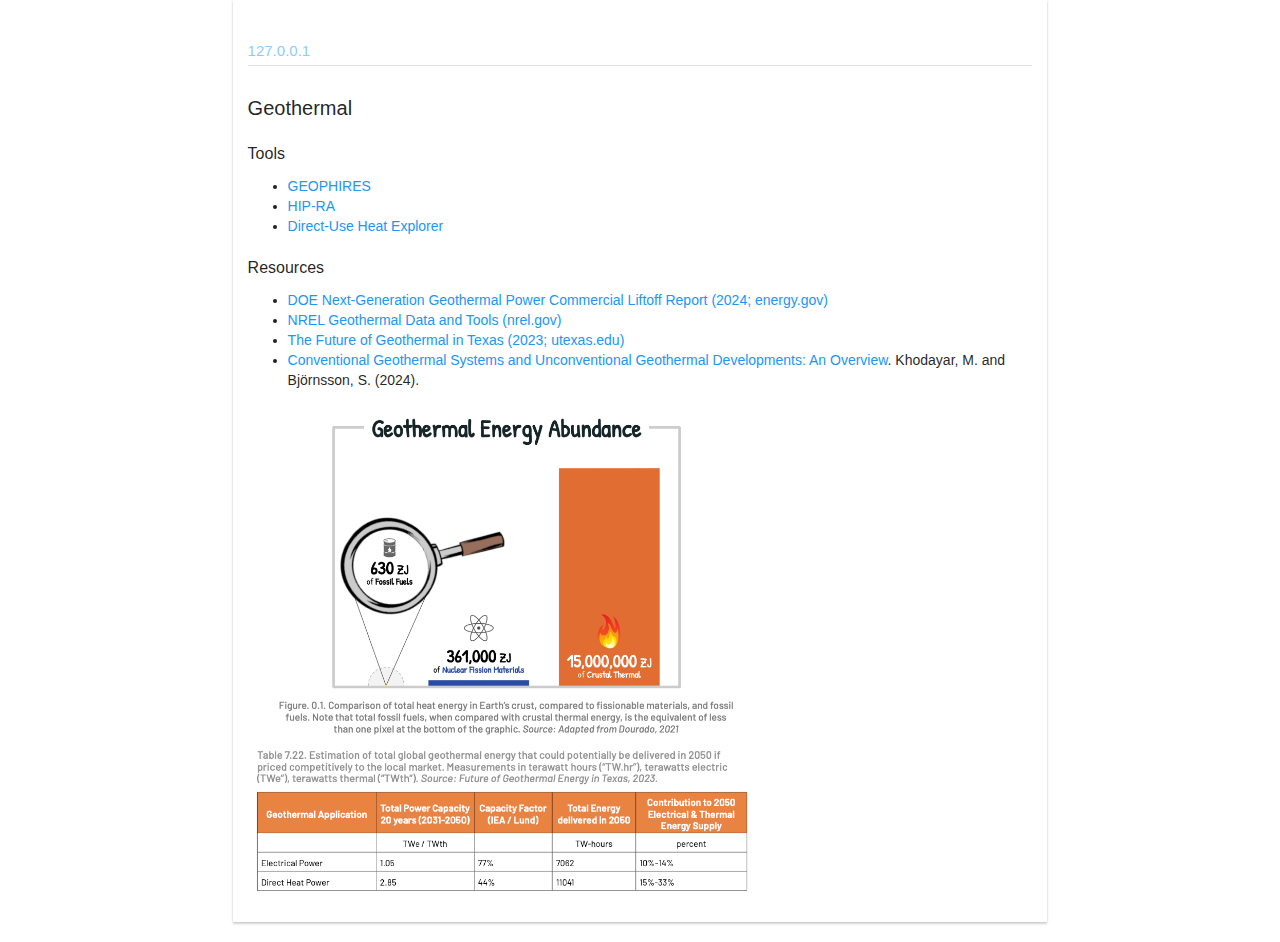
<file: index.html>
<!DOCTYPE html>
<html lang="en">
<head>
    <meta http-equiv="X-UA-Compatible" content="IE=edge">
    <meta name="viewport" content="width=device-width, initial-scale=1">

    <link rel="icon" type="image/x-icon" href="favicon.ico">
    <title>Geothermal | jonathanpezzino.com</title>

    <analytics-tag></analytics-tag>

    <script src="./lib/jquery-3.7.0.min.js"></script>

    <link href="./lib/mui.min.css" rel="stylesheet" type="text/css"/>
    <script src="./lib/mui.min.js"></script>

    <script type='text/javascript'>
        $(document).ready(function () {
            /* break us out of any containing iframes */
            if (top !== self) {
                top.location.replace(self.location.href);
            }

            $('#domain-breadcrumb').html(`<a href="${location.origin}">${location.hostname}</a>`)
        })
    </script>

    <style>
        #domain-breadcrumb {
            font-size: 15px;
            opacity: 0.5;
        }

        .resource-images {
            max-width: 66%;
        }

        .resource-images img {
            max-width: 100%;
        }
    </style>


</head>
<body>

<div class="mui-container-fluid" style="max-width: 66%;">
    <div class="mui-panel">

        <h1 class="mui--text-title">
            <span id="domain-breadcrumb" role="navigation"></span>
            <div class="mui-divider"></div>
            <br/>

            Geothermal
        </h1>

        <div class="mui--text-body1">
            <div>
                <h2 class="mui--text-subhead">Tools</h2>
                <ul>
                    <li><a href='https://gtp.scientificwebservices.com/geophires'>GEOPHIRES</a></li>
                    <li><a href='https://gtp.scientificwebservices.com/hip-ra'>HIP-RA</a></li>
                    <li><a href='./explorer'>Direct-Use Heat Explorer</a></li>
                </ul>
            </div>
            <div>
                <h2 class="mui--text-subhead">Resources</h2>
                <ul>
                    <li>
                        <a href="https://liftoff.energy.gov/next-generation-geothermal-power/" target="_blank">
                            DOE Next-Generation Geothermal Power Commercial Liftoff Report (2024; energy.gov)
                        </a>
                    </li>
                    <li>
                        <a href="https://www.nrel.gov/geothermal/techno-economic-analysis.html" target="_blank">NREL
                            Geothermal Data and Tools (nrel.gov)</a>
                    </li>
                    <li><a href="https://energy.utexas.edu/research/geothermal-texas" target="_blank">The Future of
                        Geothermal in Texas (2023; utexas.edu)</a></li>

                    <li>
                    <a href="https://www.scirp.org/pdf/ojg_2024021914022700.pdf"  target="_blank">
                        Conventional Geothermal Systems and
                        Unconventional Geothermal Developments: An
                        Overview</a>. Khodayar, M. and Bj&#246;rnsson, S. (2024).
                    </li>
                </ul>


                <div class="resource-images">
                    <img src="geothermal-energy-abundance.png"/>
                    <img src="global-geothermal-energy-2050.png"/>
                </div>

            </div>
        </div>
    </div>
</div>

</body>
</html>
</file>
<file: lib/mui.min.css>
/*! normalize.css v8.0.0 | MIT License | github.com/necolas/normalize.css */html{line-height:1.15;-webkit-text-size-adjust:100%}body{margin:0}h1{font-size:2em;margin:.67em 0}hr{-webkit-box-sizing:content-box;box-sizing:content-box;height:0;overflow:visible}pre{font-family:monospace,monospace;font-size:1em}a{background-color:transparent}abbr[title]{border-bottom:none;text-decoration:underline;-webkit-text-decoration:underline dotted;text-decoration:underline dotted}b,strong{font-weight:bolder}code,kbd,samp{font-family:monospace,monospace;font-size:1em}small{font-size:80%}sub,sup{font-size:75%;line-height:0;position:relative;vertical-align:baseline}sub{bottom:-.25em}sup{top:-.5em}img{border-style:none}button,input,optgroup,select,textarea{font-family:inherit;font-size:100%;line-height:1.15;margin:0}button,input{overflow:visible}button,select{text-transform:none}[type=button],[type=reset],[type=submit],button{-webkit-appearance:button}[type=button]::-moz-focus-inner,[type=reset]::-moz-focus-inner,[type=submit]::-moz-focus-inner,button::-moz-focus-inner{border-style:none;padding:0}[type=button]:-moz-focusring,[type=reset]:-moz-focusring,[type=submit]:-moz-focusring,button:-moz-focusring{outline:1px dotted ButtonText}fieldset{padding:.35em .75em .625em}legend{-webkit-box-sizing:border-box;box-sizing:border-box;color:inherit;display:table;max-width:100%;padding:0;white-space:normal}progress{vertical-align:baseline}textarea{overflow:auto}[type=checkbox],[type=radio]{-webkit-box-sizing:border-box;box-sizing:border-box;padding:0}[type=number]::-webkit-inner-spin-button,[type=number]::-webkit-outer-spin-button{height:auto}[type=search]{-webkit-appearance:textfield;outline-offset:-2px}[type=search]::-webkit-search-decoration{-webkit-appearance:none}::-webkit-file-upload-button{-webkit-appearance:button;font:inherit}details{display:block}summary{display:list-item}template{display:none}[hidden]{display:none}html{-webkit-tap-highlight-color:transparent}body{font-family:Arial,Verdana,Tahoma;font-size:14px;font-weight:400;line-height:1.429;color:rgba(0,0,0,.87);background-color:#FFF}a{color:#2196F3;text-decoration:none}a:focus,a:hover{text-decoration:underline}a:focus{outline:thin dotted;outline:5px auto -webkit-focus-ring-color;outline-offset:-2px}p{margin:0 0 10px}ol,ul{margin-top:0;margin-bottom:10px}hr{margin-top:20px;margin-bottom:20px;border:0;height:1px;background-color:rgba(0,0,0,.12)}strong{font-weight:700}abbr[title]{cursor:help;-webkit-text-decoration-color:#2196F3;text-decoration-color:#2196F3}h1,h2,h3{margin-top:20px;margin-bottom:10px}h4,h5,h6{margin-top:10px;margin-bottom:10px}.mui--appbar-height{height:56px}.mui--appbar-min-height,.mui-appbar{min-height:56px}.mui--appbar-line-height{line-height:56px}.mui--appbar-top{top:56px}@media (orientation:landscape) and (max-height:480px){.mui--appbar-height{height:48px}.mui--appbar-min-height,.mui-appbar{min-height:48px}.mui--appbar-line-height{line-height:48px}.mui--appbar-top{top:48px}}@media (min-width:480px){.mui--appbar-height{height:64px}.mui--appbar-min-height,.mui-appbar{min-height:64px}.mui--appbar-line-height{line-height:64px}.mui--appbar-top{top:64px}}.mui-appbar{background-color:#2196F3;color:#FFF}.mui-btn{font-weight:500;font-size:14px;line-height:18px;text-transform:uppercase;color:rgba(0,0,0,.87);background-color:#FFF;-webkit-transition:all .2s ease-in-out;transition:all .2s ease-in-out;display:inline-block;height:36px;padding:0 26px;margin:6px 0;border:none;border-radius:2px;cursor:pointer;-ms-touch-action:manipulation;touch-action:manipulation;background-image:none;text-align:center;line-height:36px;vertical-align:middle;white-space:nowrap;-webkit-user-select:none;-moz-user-select:none;-ms-user-select:none;user-select:none;font-size:14px;font-family:inherit;letter-spacing:.03em;position:relative;overflow:hidden}.mui-btn:active,.mui-btn:focus,.mui-btn:hover{color:rgba(0,0,0,.87);background-color:#fff}.mui-btn[disabled]:active,.mui-btn[disabled]:focus,.mui-btn[disabled]:hover{color:rgba(0,0,0,.87);background-color:#FFF}.mui-btn.mui-btn--flat{color:rgba(0,0,0,.87);background-color:transparent}.mui-btn.mui-btn--flat:active,.mui-btn.mui-btn--flat:focus,.mui-btn.mui-btn--flat:hover{color:rgba(0,0,0,.87);background-color:#f2f2f2}.mui-btn.mui-btn--flat[disabled]:active,.mui-btn.mui-btn--flat[disabled]:focus,.mui-btn.mui-btn--flat[disabled]:hover{color:rgba(0,0,0,.87);background-color:transparent}.mui-btn:active,.mui-btn:focus,.mui-btn:hover{outline:0;text-decoration:none;color:rgba(0,0,0,.87)}.mui-btn:focus,.mui-btn:hover{-webkit-box-shadow:0 0 2px rgba(0,0,0,.12),0 2px 2px rgba(0,0,0,.2);box-shadow:0 0 2px rgba(0,0,0,.12),0 2px 2px rgba(0,0,0,.2)}@media all and (-ms-high-contrast:none),(-ms-high-contrast:active){.mui-btn:focus,.mui-btn:hover{-webkit-box-shadow:0 -1px 2px rgba(0,0,0,.12),-1px 0 2px rgba(0,0,0,.12),0 0 2px rgba(0,0,0,.12),0 2px 2px rgba(0,0,0,.2);box-shadow:0 -1px 2px rgba(0,0,0,.12),-1px 0 2px rgba(0,0,0,.12),0 0 2px rgba(0,0,0,.12),0 2px 2px rgba(0,0,0,.2)}}@supports (-ms-ime-align:auto){.mui-btn:focus,.mui-btn:hover{-webkit-box-shadow:0 -1px 2px rgba(0,0,0,.12),-1px 0 2px rgba(0,0,0,.12),0 0 2px rgba(0,0,0,.12),0 2px 2px rgba(0,0,0,.2);box-shadow:0 -1px 2px rgba(0,0,0,.12),-1px 0 2px rgba(0,0,0,.12),0 0 2px rgba(0,0,0,.12),0 2px 2px rgba(0,0,0,.2)}}.mui-btn:active:hover{-webkit-box-shadow:0 0 4px rgba(0,0,0,.12),1px 3px 4px rgba(0,0,0,.2);box-shadow:0 0 4px rgba(0,0,0,.12),1px 3px 4px rgba(0,0,0,.2)}@media all and (-ms-high-contrast:none),(-ms-high-contrast:active){.mui-btn:active:hover{-webkit-box-shadow:0 -1px 2px rgba(0,0,0,.12),-1px 0 2px rgba(0,0,0,.12),0 0 4px rgba(0,0,0,.12),1px 3px 4px rgba(0,0,0,.2);box-shadow:0 -1px 2px rgba(0,0,0,.12),-1px 0 2px rgba(0,0,0,.12),0 0 4px rgba(0,0,0,.12),1px 3px 4px rgba(0,0,0,.2)}}@supports (-ms-ime-align:auto){.mui-btn:active:hover{-webkit-box-shadow:0 -1px 2px rgba(0,0,0,.12),-1px 0 2px rgba(0,0,0,.12),0 0 4px rgba(0,0,0,.12),1px 3px 4px rgba(0,0,0,.2);box-shadow:0 -1px 2px rgba(0,0,0,.12),-1px 0 2px rgba(0,0,0,.12),0 0 4px rgba(0,0,0,.12),1px 3px 4px rgba(0,0,0,.2)}}.mui-btn.mui--is-disabled,.mui-btn:disabled{cursor:not-allowed;pointer-events:none;opacity:.6;-webkit-box-shadow:none;box-shadow:none}.mui-btn+.mui-btn{margin-left:8px}.mui-btn--flat{background-color:transparent}.mui-btn--flat:active,.mui-btn--flat:active:hover,.mui-btn--flat:focus,.mui-btn--flat:hover{-webkit-box-shadow:none;box-shadow:none;background-color:#f2f2f2}.mui-btn--fab,.mui-btn--raised{-webkit-box-shadow:0 0 2px rgba(0,0,0,.12),0 2px 2px rgba(0,0,0,.2);box-shadow:0 0 2px rgba(0,0,0,.12),0 2px 2px rgba(0,0,0,.2)}@media all and (-ms-high-contrast:none),(-ms-high-contrast:active){.mui-btn--fab,.mui-btn--raised{-webkit-box-shadow:0 -1px 2px rgba(0,0,0,.12),-1px 0 2px rgba(0,0,0,.12),0 0 2px rgba(0,0,0,.12),0 2px 2px rgba(0,0,0,.2);box-shadow:0 -1px 2px rgba(0,0,0,.12),-1px 0 2px rgba(0,0,0,.12),0 0 2px rgba(0,0,0,.12),0 2px 2px rgba(0,0,0,.2)}}@supports (-ms-ime-align:auto){.mui-btn--fab,.mui-btn--raised{-webkit-box-shadow:0 -1px 2px rgba(0,0,0,.12),-1px 0 2px rgba(0,0,0,.12),0 0 2px rgba(0,0,0,.12),0 2px 2px rgba(0,0,0,.2);box-shadow:0 -1px 2px rgba(0,0,0,.12),-1px 0 2px rgba(0,0,0,.12),0 0 2px rgba(0,0,0,.12),0 2px 2px rgba(0,0,0,.2)}}.mui-btn--fab:active,.mui-btn--raised:active{-webkit-box-shadow:0 0 4px rgba(0,0,0,.12),1px 3px 4px rgba(0,0,0,.2);box-shadow:0 0 4px rgba(0,0,0,.12),1px 3px 4px rgba(0,0,0,.2)}@media all and (-ms-high-contrast:none),(-ms-high-contrast:active){.mui-btn--fab:active,.mui-btn--raised:active{-webkit-box-shadow:0 -1px 2px rgba(0,0,0,.12),-1px 0 2px rgba(0,0,0,.12),0 0 4px rgba(0,0,0,.12),1px 3px 4px rgba(0,0,0,.2);box-shadow:0 -1px 2px rgba(0,0,0,.12),-1px 0 2px rgba(0,0,0,.12),0 0 4px rgba(0,0,0,.12),1px 3px 4px rgba(0,0,0,.2)}}@supports (-ms-ime-align:auto){.mui-btn--fab:active,.mui-btn--raised:active{-webkit-box-shadow:0 -1px 2px rgba(0,0,0,.12),-1px 0 2px rgba(0,0,0,.12),0 0 4px rgba(0,0,0,.12),1px 3px 4px rgba(0,0,0,.2);box-shadow:0 -1px 2px rgba(0,0,0,.12),-1px 0 2px rgba(0,0,0,.12),0 0 4px rgba(0,0,0,.12),1px 3px 4px rgba(0,0,0,.2)}}.mui-btn--fab{position:relative;padding:0;width:55px;height:55px;line-height:55px;border-radius:50%;z-index:1}.mui-btn--primary{color:#FFF;background-color:#2196F3}.mui-btn--primary:active,.mui-btn--primary:focus,.mui-btn--primary:hover{color:#FFF;background-color:#39a1f4}.mui-btn--primary[disabled]:active,.mui-btn--primary[disabled]:focus,.mui-btn--primary[disabled]:hover{color:#FFF;background-color:#2196F3}.mui-btn--primary.mui-btn--flat{color:#2196F3;background-color:transparent}.mui-btn--primary.mui-btn--flat:active,.mui-btn--primary.mui-btn--flat:focus,.mui-btn--primary.mui-btn--flat:hover{color:#2196F3;background-color:#f2f2f2}.mui-btn--primary.mui-btn--flat[disabled]:active,.mui-btn--primary.mui-btn--flat[disabled]:focus,.mui-btn--primary.mui-btn--flat[disabled]:hover{color:#2196F3;background-color:transparent}.mui-btn--dark{color:#FFF;background-color:#424242}.mui-btn--dark:active,.mui-btn--dark:focus,.mui-btn--dark:hover{color:#FFF;background-color:#4f4f4f}.mui-btn--dark[disabled]:active,.mui-btn--dark[disabled]:focus,.mui-btn--dark[disabled]:hover{color:#FFF;background-color:#424242}.mui-btn--dark.mui-btn--flat{color:#424242;background-color:transparent}.mui-btn--dark.mui-btn--flat:active,.mui-btn--dark.mui-btn--flat:focus,.mui-btn--dark.mui-btn--flat:hover{color:#424242;background-color:#f2f2f2}.mui-btn--dark.mui-btn--flat[disabled]:active,.mui-btn--dark.mui-btn--flat[disabled]:focus,.mui-btn--dark.mui-btn--flat[disabled]:hover{color:#424242;background-color:transparent}.mui-btn--danger{color:#FFF;background-color:#F44336}.mui-btn--danger:active,.mui-btn--danger:focus,.mui-btn--danger:hover{color:#FFF;background-color:#f55a4e}.mui-btn--danger[disabled]:active,.mui-btn--danger[disabled]:focus,.mui-btn--danger[disabled]:hover{color:#FFF;background-color:#F44336}.mui-btn--danger.mui-btn--flat{color:#F44336;background-color:transparent}.mui-btn--danger.mui-btn--flat:active,.mui-btn--danger.mui-btn--flat:focus,.mui-btn--danger.mui-btn--flat:hover{color:#F44336;background-color:#f2f2f2}.mui-btn--danger.mui-btn--flat[disabled]:active,.mui-btn--danger.mui-btn--flat[disabled]:focus,.mui-btn--danger.mui-btn--flat[disabled]:hover{color:#F44336;background-color:transparent}.mui-btn--accent{color:#FFF;background-color:#FF4081}.mui-btn--accent:active,.mui-btn--accent:focus,.mui-btn--accent:hover{color:#FFF;background-color:#ff5a92}.mui-btn--accent[disabled]:active,.mui-btn--accent[disabled]:focus,.mui-btn--accent[disabled]:hover{color:#FFF;background-color:#FF4081}.mui-btn--accent.mui-btn--flat{color:#FF4081;background-color:transparent}.mui-btn--accent.mui-btn--flat:active,.mui-btn--accent.mui-btn--flat:focus,.mui-btn--accent.mui-btn--flat:hover{color:#FF4081;background-color:#f2f2f2}.mui-btn--accent.mui-btn--flat[disabled]:active,.mui-btn--accent.mui-btn--flat[disabled]:focus,.mui-btn--accent.mui-btn--flat[disabled]:hover{color:#FF4081;background-color:transparent}.mui-btn--small{height:30.6px;line-height:30.6px;padding:0 16px;font-size:13px}.mui-btn--large{height:54px;line-height:54px;padding:0 26px;font-size:14px}.mui-btn--fab.mui-btn--small{width:44px;height:44px;line-height:44px}.mui-btn--fab.mui-btn--large{width:75px;height:75px;line-height:75px}.mui-checkbox,.mui-radio{position:relative;display:block;margin-top:10px;margin-bottom:10px}.mui-checkbox>label,.mui-radio>label{min-height:20px;padding-left:20px;margin-bottom:0;font-weight:400;cursor:pointer}.mui-checkbox input:disabled,.mui-radio input:disabled{cursor:not-allowed}.mui-checkbox input:focus,.mui-radio input:focus{outline:thin dotted;outline:5px auto -webkit-focus-ring-color;outline-offset:-2px}.mui-checkbox--inline>label>input[type=checkbox],.mui-checkbox>label>input[type=checkbox],.mui-radio--inline>label>input[type=radio],.mui-radio>label>input[type=radio]{position:absolute;margin-left:-20px;margin-top:4px}.mui-checkbox+.mui-checkbox,.mui-radio+.mui-radio{margin-top:-5px}.mui-checkbox--inline,.mui-radio--inline{display:inline-block;padding-left:20px;margin-bottom:0;vertical-align:middle;font-weight:400;cursor:pointer}.mui-checkbox--inline>input[type=checkbox],.mui-checkbox--inline>input[type=radio],.mui-checkbox--inline>label>input[type=checkbox],.mui-checkbox--inline>label>input[type=radio],.mui-radio--inline>input[type=checkbox],.mui-radio--inline>input[type=radio],.mui-radio--inline>label>input[type=checkbox],.mui-radio--inline>label>input[type=radio]{margin:4px 0 0;line-height:normal}.mui-checkbox--inline+.mui-checkbox--inline,.mui-radio--inline+.mui-radio--inline{margin-top:0;margin-left:10px}.mui-container{-webkit-box-sizing:border-box;box-sizing:border-box;margin-right:auto;margin-left:auto;padding-left:15px;padding-right:15px}.mui-container:after,.mui-container:before{content:" ";display:table}.mui-container:after{clear:both}@media (min-width:544px){.mui-container{max-width:570px}}@media (min-width:768px){.mui-container{max-width:740px}}@media (min-width:992px){.mui-container{max-width:960px}}@media (min-width:1200px){.mui-container{max-width:1170px}}.mui-container-fluid{-webkit-box-sizing:border-box;box-sizing:border-box;margin-right:auto;margin-left:auto;padding-left:15px;padding-right:15px}.mui-container-fluid:after,.mui-container-fluid:before{content:" ";display:table}.mui-container-fluid:after{clear:both}.mui-divider{display:block;height:1px;background-color:rgba(0,0,0,.12)}.mui--divider-top{border-top:1px solid rgba(0,0,0,.12)}.mui--divider-bottom{border-bottom:1px solid rgba(0,0,0,.12)}.mui--divider-left{border-left:1px solid rgba(0,0,0,.12)}.mui--divider-right{border-right:1px solid rgba(0,0,0,.12)}.mui-dropdown{display:inline-block;position:relative}[data-mui-toggle=dropdown]{outline:0}.mui-dropdown__menu{position:absolute;display:none;min-width:160px;padding:5px 0;margin:2px 0 0;list-style:none;font-size:14px;text-align:left;background-color:#FFF;border-radius:2px;z-index:1;background-clip:padding-box}@media all and (-ms-high-contrast:none),(-ms-high-contrast:active){.mui-dropdown__menu{border-top:1px solid rgba(0,0,0,.12);border-left:1px solid rgba(0,0,0,.12)}}@supports (-ms-ime-align:auto){.mui-dropdown__menu{border-top:1px solid rgba(0,0,0,.12);border-left:1px solid rgba(0,0,0,.12)}}.mui-dropdown__menu.mui--is-open{display:block}.mui-dropdown__menu>li>a{display:block;padding:3px 20px;clear:both;font-weight:400;line-height:1.429;color:rgba(0,0,0,.87);text-decoration:none;white-space:nowrap}.mui-dropdown__menu>li>a:focus,.mui-dropdown__menu>li>a:hover{text-decoration:none;color:rgba(0,0,0,.87);background-color:#EEE}.mui-dropdown__menu>.mui--is-disabled>a,.mui-dropdown__menu>.mui--is-disabled>a:focus,.mui-dropdown__menu>.mui--is-disabled>a:hover{color:#EEE}.mui-dropdown__menu>.mui--is-disabled>a:focus,.mui-dropdown__menu>.mui--is-disabled>a:hover{text-decoration:none;background-color:transparent;background-image:none;cursor:not-allowed}.mui-dropdown__menu--right{left:auto;right:0}.mui-dropdown--up>.mui-dropdown__menu{margin:0 0 2px}.mui-dropdown--right>.mui-dropdown__menu{margin:0 0 0 2px}.mui-dropdown--left>.mui-dropdown__menu{margin:0 2px 0 0}.mui-form legend{display:block;width:100%;padding:0;margin-bottom:10px;font-size:21px;color:rgba(0,0,0,.87);line-height:inherit;border:0}.mui-form fieldset{border:0;padding:0;margin:0 0 20px 0}@media (min-width:544px){.mui-form--inline .mui-textfield{display:inline-block;vertical-align:bottom;margin-bottom:0}.mui-form--inline .mui-checkbox,.mui-form--inline .mui-radio{display:inline-block;margin-top:0;margin-bottom:0;vertical-align:middle}.mui-form--inline .mui-checkbox>label,.mui-form--inline .mui-radio>label{padding-left:0}.mui-form--inline .mui-checkbox>label>input[type=checkbox],.mui-form--inline .mui-radio>label>input[type=radio]{position:relative;margin-left:0}.mui-form--inline .mui-select{display:inline-block;vertical-align:bottom;margin-bottom:0}.mui-form--inline .mui-btn{margin-bottom:0;margin-top:0;vertical-align:bottom}}.mui-row{margin-left:-15px;margin-right:-15px}.mui-row:after,.mui-row:before{content:" ";display:table}.mui-row:after{clear:both}.mui-col-lg-1,.mui-col-lg-10,.mui-col-lg-11,.mui-col-lg-12,.mui-col-lg-2,.mui-col-lg-3,.mui-col-lg-4,.mui-col-lg-5,.mui-col-lg-6,.mui-col-lg-7,.mui-col-lg-8,.mui-col-lg-9,.mui-col-md-1,.mui-col-md-10,.mui-col-md-11,.mui-col-md-12,.mui-col-md-2,.mui-col-md-3,.mui-col-md-4,.mui-col-md-5,.mui-col-md-6,.mui-col-md-7,.mui-col-md-8,.mui-col-md-9,.mui-col-sm-1,.mui-col-sm-10,.mui-col-sm-11,.mui-col-sm-12,.mui-col-sm-2,.mui-col-sm-3,.mui-col-sm-4,.mui-col-sm-5,.mui-col-sm-6,.mui-col-sm-7,.mui-col-sm-8,.mui-col-sm-9,.mui-col-xs-1,.mui-col-xs-10,.mui-col-xs-11,.mui-col-xs-12,.mui-col-xs-2,.mui-col-xs-3,.mui-col-xs-4,.mui-col-xs-5,.mui-col-xs-6,.mui-col-xs-7,.mui-col-xs-8,.mui-col-xs-9{-webkit-box-sizing:border-box;box-sizing:border-box;min-height:1px;padding-left:15px;padding-right:15px}.mui-col-xs-1,.mui-col-xs-10,.mui-col-xs-11,.mui-col-xs-12,.mui-col-xs-2,.mui-col-xs-3,.mui-col-xs-4,.mui-col-xs-5,.mui-col-xs-6,.mui-col-xs-7,.mui-col-xs-8,.mui-col-xs-9{float:left}.mui-col-xs-1{width:8.3333333333%}.mui-col-xs-2{width:16.6666666667%}.mui-col-xs-3{width:25%}.mui-col-xs-4{width:33.3333333333%}.mui-col-xs-5{width:41.6666666667%}.mui-col-xs-6{width:50%}.mui-col-xs-7{width:58.3333333333%}.mui-col-xs-8{width:66.6666666667%}.mui-col-xs-9{width:75%}.mui-col-xs-10{width:83.3333333333%}.mui-col-xs-11{width:91.6666666667%}.mui-col-xs-12{width:100%}.mui-col-xs-offset-0{margin-left:0}.mui-col-xs-offset-1{margin-left:8.3333333333%}.mui-col-xs-offset-2{margin-left:16.6666666667%}.mui-col-xs-offset-3{margin-left:25%}.mui-col-xs-offset-4{margin-left:33.3333333333%}.mui-col-xs-offset-5{margin-left:41.6666666667%}.mui-col-xs-offset-6{margin-left:50%}.mui-col-xs-offset-7{margin-left:58.3333333333%}.mui-col-xs-offset-8{margin-left:66.6666666667%}.mui-col-xs-offset-9{margin-left:75%}.mui-col-xs-offset-10{margin-left:83.3333333333%}.mui-col-xs-offset-11{margin-left:91.6666666667%}.mui-col-xs-offset-12{margin-left:100%}@media (min-width:544px){.mui-col-sm-1,.mui-col-sm-10,.mui-col-sm-11,.mui-col-sm-12,.mui-col-sm-2,.mui-col-sm-3,.mui-col-sm-4,.mui-col-sm-5,.mui-col-sm-6,.mui-col-sm-7,.mui-col-sm-8,.mui-col-sm-9{float:left}.mui-col-sm-1{width:8.3333333333%}.mui-col-sm-2{width:16.6666666667%}.mui-col-sm-3{width:25%}.mui-col-sm-4{width:33.3333333333%}.mui-col-sm-5{width:41.6666666667%}.mui-col-sm-6{width:50%}.mui-col-sm-7{width:58.3333333333%}.mui-col-sm-8{width:66.6666666667%}.mui-col-sm-9{width:75%}.mui-col-sm-10{width:83.3333333333%}.mui-col-sm-11{width:91.6666666667%}.mui-col-sm-12{width:100%}.mui-col-sm-offset-0{margin-left:0}.mui-col-sm-offset-1{margin-left:8.3333333333%}.mui-col-sm-offset-2{margin-left:16.6666666667%}.mui-col-sm-offset-3{margin-left:25%}.mui-col-sm-offset-4{margin-left:33.3333333333%}.mui-col-sm-offset-5{margin-left:41.6666666667%}.mui-col-sm-offset-6{margin-left:50%}.mui-col-sm-offset-7{margin-left:58.3333333333%}.mui-col-sm-offset-8{margin-left:66.6666666667%}.mui-col-sm-offset-9{margin-left:75%}.mui-col-sm-offset-10{margin-left:83.3333333333%}.mui-col-sm-offset-11{margin-left:91.6666666667%}.mui-col-sm-offset-12{margin-left:100%}}@media (min-width:768px){.mui-col-md-1,.mui-col-md-10,.mui-col-md-11,.mui-col-md-12,.mui-col-md-2,.mui-col-md-3,.mui-col-md-4,.mui-col-md-5,.mui-col-md-6,.mui-col-md-7,.mui-col-md-8,.mui-col-md-9{float:left}.mui-col-md-1{width:8.3333333333%}.mui-col-md-2{width:16.6666666667%}.mui-col-md-3{width:25%}.mui-col-md-4{width:33.3333333333%}.mui-col-md-5{width:41.6666666667%}.mui-col-md-6{width:50%}.mui-col-md-7{width:58.3333333333%}.mui-col-md-8{width:66.6666666667%}.mui-col-md-9{width:75%}.mui-col-md-10{width:83.3333333333%}.mui-col-md-11{width:91.6666666667%}.mui-col-md-12{width:100%}.mui-col-md-offset-0{margin-left:0}.mui-col-md-offset-1{margin-left:8.3333333333%}.mui-col-md-offset-2{margin-left:16.6666666667%}.mui-col-md-offset-3{margin-left:25%}.mui-col-md-offset-4{margin-left:33.3333333333%}.mui-col-md-offset-5{margin-left:41.6666666667%}.mui-col-md-offset-6{margin-left:50%}.mui-col-md-offset-7{margin-left:58.3333333333%}.mui-col-md-offset-8{margin-left:66.6666666667%}.mui-col-md-offset-9{margin-left:75%}.mui-col-md-offset-10{margin-left:83.3333333333%}.mui-col-md-offset-11{margin-left:91.6666666667%}.mui-col-md-offset-12{margin-left:100%}}@media (min-width:992px){.mui-col-lg-1,.mui-col-lg-10,.mui-col-lg-11,.mui-col-lg-12,.mui-col-lg-2,.mui-col-lg-3,.mui-col-lg-4,.mui-col-lg-5,.mui-col-lg-6,.mui-col-lg-7,.mui-col-lg-8,.mui-col-lg-9{float:left}.mui-col-lg-1{width:8.3333333333%}.mui-col-lg-2{width:16.6666666667%}.mui-col-lg-3{width:25%}.mui-col-lg-4{width:33.3333333333%}.mui-col-lg-5{width:41.6666666667%}.mui-col-lg-6{width:50%}.mui-col-lg-7{width:58.3333333333%}.mui-col-lg-8{width:66.6666666667%}.mui-col-lg-9{width:75%}.mui-col-lg-10{width:83.3333333333%}.mui-col-lg-11{width:91.6666666667%}.mui-col-lg-12{width:100%}.mui-col-lg-offset-0{margin-left:0}.mui-col-lg-offset-1{margin-left:8.3333333333%}.mui-col-lg-offset-2{margin-left:16.6666666667%}.mui-col-lg-offset-3{margin-left:25%}.mui-col-lg-offset-4{margin-left:33.3333333333%}.mui-col-lg-offset-5{margin-left:41.6666666667%}.mui-col-lg-offset-6{margin-left:50%}.mui-col-lg-offset-7{margin-left:58.3333333333%}.mui-col-lg-offset-8{margin-left:66.6666666667%}.mui-col-lg-offset-9{margin-left:75%}.mui-col-lg-offset-10{margin-left:83.3333333333%}.mui-col-lg-offset-11{margin-left:91.6666666667%}.mui-col-lg-offset-12{margin-left:100%}}@media (min-width:1200px){.mui-col-xl-1,.mui-col-xl-10,.mui-col-xl-11,.mui-col-xl-12,.mui-col-xl-2,.mui-col-xl-3,.mui-col-xl-4,.mui-col-xl-5,.mui-col-xl-6,.mui-col-xl-7,.mui-col-xl-8,.mui-col-xl-9{float:left}.mui-col-xl-1{width:8.3333333333%}.mui-col-xl-2{width:16.6666666667%}.mui-col-xl-3{width:25%}.mui-col-xl-4{width:33.3333333333%}.mui-col-xl-5{width:41.6666666667%}.mui-col-xl-6{width:50%}.mui-col-xl-7{width:58.3333333333%}.mui-col-xl-8{width:66.6666666667%}.mui-col-xl-9{width:75%}.mui-col-xl-10{width:83.3333333333%}.mui-col-xl-11{width:91.6666666667%}.mui-col-xl-12{width:100%}.mui-col-xl-offset-0{margin-left:0}.mui-col-xl-offset-1{margin-left:8.3333333333%}.mui-col-xl-offset-2{margin-left:16.6666666667%}.mui-col-xl-offset-3{margin-left:25%}.mui-col-xl-offset-4{margin-left:33.3333333333%}.mui-col-xl-offset-5{margin-left:41.6666666667%}.mui-col-xl-offset-6{margin-left:50%}.mui-col-xl-offset-7{margin-left:58.3333333333%}.mui-col-xl-offset-8{margin-left:66.6666666667%}.mui-col-xl-offset-9{margin-left:75%}.mui-col-xl-offset-10{margin-left:83.3333333333%}.mui-col-xl-offset-11{margin-left:91.6666666667%}.mui-col-xl-offset-12{margin-left:100%}}.mui-panel{padding:15px;margin-bottom:20px;border-radius:0;background-color:#FFF;-webkit-box-shadow:0 2px 2px 0 rgba(0,0,0,.16),0 0 2px 0 rgba(0,0,0,.12);box-shadow:0 2px 2px 0 rgba(0,0,0,.16),0 0 2px 0 rgba(0,0,0,.12)}.mui-panel:after,.mui-panel:before{content:" ";display:table}.mui-panel:after{clear:both}@media all and (-ms-high-contrast:none),(-ms-high-contrast:active){.mui-panel{-webkit-box-shadow:0 -1px 2px 0 rgba(0,0,0,.12),-1px 0 2px 0 rgba(0,0,0,.12),0 2px 2px 0 rgba(0,0,0,.16),0 0 2px 0 rgba(0,0,0,.12);box-shadow:0 -1px 2px 0 rgba(0,0,0,.12),-1px 0 2px 0 rgba(0,0,0,.12),0 2px 2px 0 rgba(0,0,0,.16),0 0 2px 0 rgba(0,0,0,.12)}}@supports (-ms-ime-align:auto){.mui-panel{-webkit-box-shadow:0 -1px 2px 0 rgba(0,0,0,.12),-1px 0 2px 0 rgba(0,0,0,.12),0 2px 2px 0 rgba(0,0,0,.16),0 0 2px 0 rgba(0,0,0,.12);box-shadow:0 -1px 2px 0 rgba(0,0,0,.12),-1px 0 2px 0 rgba(0,0,0,.12),0 2px 2px 0 rgba(0,0,0,.16),0 0 2px 0 rgba(0,0,0,.12)}}.mui-select{display:block;padding-top:15px;margin-bottom:20px;position:relative}.mui-select:focus{outline:0}.mui-select:focus>select{height:calc(32px + 1px);margin-bottom:-1px;border-color:#2196F3;border-width:2px}.mui-select>select{display:block;height:32px;width:100%;appearance:none;-webkit-appearance:none;-moz-appearance:none;outline:0;border:none;border-bottom:1px solid rgba(0,0,0,.26);border-radius:0;-webkit-box-shadow:none;box-shadow:none;background-color:transparent;background-image:url([data-uri]);background-repeat:no-repeat;background-position:right center;cursor:pointer;color:rgba(0,0,0,.87);font-size:16px;font-family:inherit;line-height:inherit;padding:0 25px 0 0}.mui-select>select::-ms-expand{display:none}.mui-select>select:focus{outline:0;height:calc(32px + 1px);margin-bottom:-1px;border-color:#2196F3;border-width:2px}.mui-select>select:disabled{color:rgba(0,0,0,.38);cursor:not-allowed;background-color:transparent;opacity:1}.mui-select>select:-moz-focusring{color:transparent;text-shadow:0 0 0 #000}.mui-select>select:focus::-ms-value{background:0 0;color:rgba(0,0,0,.87)}.mui-select>select.mui--text-placeholder{color:rgba(0,0,0,.26)}.mui-select>label{position:absolute;top:0;display:block;width:100%;color:rgba(0,0,0,.54);font-size:12px;font-weight:400;line-height:15px;overflow-x:hidden;text-overflow:ellipsis;white-space:nowrap}.mui-select:focus>label,.mui-select>select:focus~label{color:#2196F3}.mui-select__menu{position:absolute;z-index:2;min-width:100%;overflow-y:auto;padding:8px 0;-webkit-box-sizing:border-box;box-sizing:border-box;background-color:#FFF;font-size:16px}@media all and (-ms-high-contrast:none),(-ms-high-contrast:active){.mui-select__menu{border-left:1px solid rgba(0,0,0,.12);border-top:1px solid rgba(0,0,0,.12)}}@supports (-ms-ime-align:auto){.mui-select__menu{border-left:1px solid rgba(0,0,0,.12);border-top:1px solid rgba(0,0,0,.12)}}.mui-select__menu>div{padding:0 22px;height:42px;line-height:42px;cursor:pointer;white-space:nowrap}.mui-select__menu>div.mui--is-selected{background-color:#EEE}.mui-select__menu>div.mui--is-disabled{color:rgba(0,0,0,.38);cursor:not-allowed}.mui-select__menu>div:not(.mui-optgroup__label):not(.mui--is-disabled):hover{background-color:#E0E0E0}.mui-optgroup__option{text-indent:1em}.mui-optgroup__label{color:rgba(0,0,0,.54);font-size:.9em}.mui-table{width:100%;max-width:100%;margin-bottom:20px}.mui-table>tbody>tr>th,.mui-table>tfoot>tr>th,.mui-table>thead>tr>th{text-align:left}.mui-table>tbody>tr>td,.mui-table>tbody>tr>th,.mui-table>tfoot>tr>td,.mui-table>tfoot>tr>th,.mui-table>thead>tr>td,.mui-table>thead>tr>th{padding:10px;line-height:1.429}.mui-table>thead>tr>th{border-bottom:2px solid rgba(0,0,0,.12);font-weight:700}.mui-table>tbody+tbody{border-top:2px solid rgba(0,0,0,.12)}.mui-table.mui-table--bordered>tbody>tr>td{border-bottom:1px solid rgba(0,0,0,.12)}.mui-tabs__bar{list-style:none;padding-left:0;margin-bottom:0;background-color:transparent;white-space:nowrap;overflow-x:auto}.mui-tabs__bar>li{display:inline-block}.mui-tabs__bar>li>a{display:block;white-space:nowrap;text-transform:uppercase;font-weight:500;font-size:14px;color:rgba(0,0,0,.87);cursor:default;height:48px;line-height:48px;padding-left:24px;padding-right:24px;-webkit-user-select:none;-moz-user-select:none;-ms-user-select:none;user-select:none}.mui-tabs__bar>li>a:hover{text-decoration:none}.mui-tabs__bar>li.mui--is-active{border-bottom:2px solid #2196F3}.mui-tabs__bar>li.mui--is-active>a{color:#2196F3}.mui-tabs__bar.mui-tabs__bar--justified{display:table;width:100%;table-layout:fixed}.mui-tabs__bar.mui-tabs__bar--justified>li{display:table-cell}.mui-tabs__bar.mui-tabs__bar--justified>li>a{text-align:center;padding-left:0;padding-right:0}.mui-tabs__pane{display:none}.mui-tabs__pane.mui--is-active{display:block}.mui-textfield{display:block;padding-top:15px;margin-bottom:20px;position:relative}.mui-textfield>label{position:absolute;top:0;display:block;width:100%;color:rgba(0,0,0,.54);font-size:12px;font-weight:400;line-height:15px;overflow-x:hidden;text-overflow:ellipsis;white-space:nowrap}.mui-textfield>textarea{padding-top:5px}.mui-textfield>input:focus~label,.mui-textfield>textarea:focus~label{color:#2196F3}.mui-textfield--float-label>label{position:absolute;-webkit-transform:translate(0,15px);transform:translate(0,15px);font-size:16px;line-height:32px;color:rgba(0,0,0,.26);text-overflow:clip;cursor:text;pointer-events:none}.mui-textfield--float-label>input:-webkit-autofill~label,.mui-textfield--float-label>textarea:-webkit-autofill~label{-webkit-transform:translate(0,0);transform:translate(0,0);font-size:12px;line-height:15px;text-overflow:ellipsis}.mui-textfield--float-label>input:focus~label,.mui-textfield--float-label>textarea:focus~label{-webkit-transform:translate(0,0);transform:translate(0,0);font-size:12px;line-height:15px;text-overflow:ellipsis}.mui-textfield--float-label>input:not(:focus).mui--is-not-empty~label,.mui-textfield--float-label>input:not(:focus):not(:empty):not(.mui--is-empty):not(.mui--is-not-empty)~label,.mui-textfield--float-label>input:not(:focus)[value]:not([value=""]):not(.mui--is-empty):not(.mui--is-not-empty)~label,.mui-textfield--float-label>textarea:not(:focus).mui--is-not-empty~label,.mui-textfield--float-label>textarea:not(:focus):not(:empty):not(.mui--is-empty):not(.mui--is-not-empty)~label,.mui-textfield--float-label>textarea:not(:focus)[value]:not([value=""]):not(.mui--is-empty):not(.mui--is-not-empty)~label{color:rgba(0,0,0,.54);font-size:12px;line-height:15px;-webkit-transform:translate(0,0);transform:translate(0,0);text-overflow:ellipsis}.mui-textfield--wrap-label{display:table;width:100%;padding-top:0}.mui-textfield--wrap-label:not(.mui-textfield--float-label)>label{display:table-header-group;position:static;white-space:normal;overflow-x:visible}.mui-textfield>input,.mui-textfield>textarea{-webkit-box-sizing:border-box;box-sizing:border-box;display:block;background-color:transparent;color:rgba(0,0,0,.87);border:none;border-bottom:1px solid rgba(0,0,0,.26);outline:0;width:100%;padding:0;-webkit-box-shadow:none;box-shadow:none;border-radius:0;font-size:16px;font-family:inherit;line-height:inherit;background-image:none}.mui-textfield>input:focus,.mui-textfield>textarea:focus{border-color:#2196F3;border-width:2px}.mui-textfield>input:-moz-read-only,.mui-textfield>textarea:-moz-read-only{cursor:not-allowed;background-color:transparent;opacity:1}.mui-textfield>input:disabled,.mui-textfield>input:read-only,.mui-textfield>textarea:disabled,.mui-textfield>textarea:read-only{cursor:not-allowed;background-color:transparent;opacity:1}.mui-textfield>input::-webkit-input-placeholder,.mui-textfield>textarea::-webkit-input-placeholder{color:rgba(0,0,0,.26);opacity:1}.mui-textfield>input::-moz-placeholder,.mui-textfield>textarea::-moz-placeholder{color:rgba(0,0,0,.26);opacity:1}.mui-textfield>input:-ms-input-placeholder,.mui-textfield>textarea:-ms-input-placeholder{color:rgba(0,0,0,.26);opacity:1}.mui-textfield>input::-ms-input-placeholder,.mui-textfield>textarea::-ms-input-placeholder{color:rgba(0,0,0,.26);opacity:1}.mui-textfield>input::placeholder,.mui-textfield>textarea::placeholder{color:rgba(0,0,0,.26);opacity:1}.mui-textfield>input{height:32px}.mui-textfield>input:focus{height:calc(32px + 1px);margin-bottom:-1px}.mui-textfield>textarea{min-height:64px}.mui-textfield>textarea[rows]:not([rows="2"]):focus{margin-bottom:-1px}.mui-textfield>input:focus{height:calc(32px + 1px);margin-bottom:-1px}.mui-textfield>input:invalid:not(:focus):not(:required),.mui-textfield>input:invalid:not(:focus):required.mui--is-empty.mui--is-touched,.mui-textfield>input:invalid:not(:focus):required.mui--is-not-empty,.mui-textfield>input:invalid:not(:focus):required:not(:empty):not(.mui--is-empty):not(.mui--is-not-empty),.mui-textfield>input:invalid:not(:focus):required[value]:not([value=""]):not(.mui--is-empty):not(.mui--is-not-empty),.mui-textfield>input:not(:focus).mui--is-invalid:not(:required),.mui-textfield>input:not(:focus).mui--is-invalid:required.mui--is-empty.mui--is-touched,.mui-textfield>input:not(:focus).mui--is-invalid:required.mui--is-not-empty,.mui-textfield>input:not(:focus).mui--is-invalid:required:not(:empty):not(.mui--is-empty):not(.mui--is-not-empty),.mui-textfield>input:not(:focus).mui--is-invalid:required[value]:not([value=""]):not(.mui--is-empty):not(.mui--is-not-empty),.mui-textfield>textarea:invalid:not(:focus):not(:required),.mui-textfield>textarea:invalid:not(:focus):required.mui--is-empty.mui--is-touched,.mui-textfield>textarea:invalid:not(:focus):required.mui--is-not-empty,.mui-textfield>textarea:invalid:not(:focus):required:not(:empty):not(.mui--is-empty):not(.mui--is-not-empty),.mui-textfield>textarea:invalid:not(:focus):required[value]:not([value=""]):not(.mui--is-empty):not(.mui--is-not-empty),.mui-textfield>textarea:not(:focus).mui--is-invalid:not(:required),.mui-textfield>textarea:not(:focus).mui--is-invalid:required.mui--is-empty.mui--is-touched,.mui-textfield>textarea:not(:focus).mui--is-invalid:required.mui--is-not-empty,.mui-textfield>textarea:not(:focus).mui--is-invalid:required:not(:empty):not(.mui--is-empty):not(.mui--is-not-empty),.mui-textfield>textarea:not(:focus).mui--is-invalid:required[value]:not([value=""]):not(.mui--is-empty):not(.mui--is-not-empty){border-color:#F44336;border-width:2px}.mui-textfield>input:invalid:not(:focus):not(:required),.mui-textfield>input:invalid:not(:focus):required.mui--is-empty.mui--is-touched,.mui-textfield>input:invalid:not(:focus):required.mui--is-not-empty,.mui-textfield>input:invalid:not(:focus):required:not(:empty):not(.mui--is-empty):not(.mui--is-not-empty),.mui-textfield>input:invalid:not(:focus):required[value]:not([value=""]):not(.mui--is-empty):not(.mui--is-not-empty),.mui-textfield>input:not(:focus).mui--is-invalid:not(:required),.mui-textfield>input:not(:focus).mui--is-invalid:required.mui--is-empty.mui--is-touched,.mui-textfield>input:not(:focus).mui--is-invalid:required.mui--is-not-empty,.mui-textfield>input:not(:focus).mui--is-invalid:required:not(:empty):not(.mui--is-empty):not(.mui--is-not-empty),.mui-textfield>input:not(:focus).mui--is-invalid:required[value]:not([value=""]):not(.mui--is-empty):not(.mui--is-not-empty){height:calc(32px + 1px);margin-bottom:-1px}.mui-textfield.mui-textfield--float-label>input:invalid:not(:focus):not(:required)~label,.mui-textfield.mui-textfield--float-label>input:invalid:not(:focus):required.mui--is-not-empty~label,.mui-textfield.mui-textfield--float-label>input:invalid:not(:focus):required:not(:empty):not(.mui--is-empty):not(.mui--is-not-empty)~label,.mui-textfield.mui-textfield--float-label>input:invalid:not(:focus):required[value]:not([value=""]):not(.mui--is-empty):not(.mui--is-not-empty)~label,.mui-textfield.mui-textfield--float-label>textarea:invalid:not(:focus):not(:required)~label,.mui-textfield.mui-textfield--float-label>textarea:invalid:not(:focus):required.mui--is-not-empty~label,.mui-textfield.mui-textfield--float-label>textarea:invalid:not(:focus):required:not(:empty):not(.mui--is-empty):not(.mui--is-not-empty)~label,.mui-textfield.mui-textfield--float-label>textarea:invalid:not(:focus):required[value]:not([value=""]):not(.mui--is-empty):not(.mui--is-not-empty)~label{color:#F44336}.mui-textfield:not(.mui-textfield--float-label)>input:invalid:not(:focus):not(:required)~label,.mui-textfield:not(.mui-textfield--float-label)>input:invalid:not(:focus):required.mui--is-empty.mui--is-touched~label,.mui-textfield:not(.mui-textfield--float-label)>input:invalid:not(:focus):required.mui--is-not-empty~label,.mui-textfield:not(.mui-textfield--float-label)>textarea:invalid:not(:focus):not(:required)~label,.mui-textfield:not(.mui-textfield--float-label)>textarea:invalid:not(:focus):required.mui--is-empty.mui--is-touched~label,.mui-textfield:not(.mui-textfield--float-label)>textarea:invalid:not(:focus):required.mui--is-not-empty~label{color:#F44336}.mui-textfield.mui-textfield--float-label>.mui--is-invalid.mui--is-not-empty:not(:focus)~label{color:#F44336}.mui-textfield:not(.mui-textfield--float-label)>.mui--is-invalid:not(:focus)~label{color:#F44336}.mui--no-transition{-webkit-transition:none!important;transition:none!important}.mui--no-user-select{-webkit-user-select:none;-moz-user-select:none;-ms-user-select:none;user-select:none}.mui-caret{display:inline-block;width:0;height:0;margin:0 0 0 2px;vertical-align:middle;border-top:4px solid;border-right:4px solid transparent;border-left:4px solid transparent}.mui-caret.mui-caret--up{-webkit-transform:rotate(180deg);transform:rotate(180deg);margin:0 0 2px 2px}.mui-caret.mui-caret--right{-webkit-transform:rotate(-90deg);transform:rotate(-90deg);margin:0 0 2px 2px}.mui-caret.mui-caret--left{-webkit-transform:rotate(90deg);transform:rotate(90deg);margin:0 2px 2px 0}.mui--text-left{text-align:left!important}.mui--text-right{text-align:right!important}.mui--text-center{text-align:center!important}.mui--text-justify{text-align:justify!important}.mui--text-nowrap{white-space:nowrap!important}.mui--align-baseline{vertical-align:baseline!important}.mui--align-top{vertical-align:top!important}.mui--align-middle{vertical-align:middle!important}.mui--align-bottom{vertical-align:bottom!important}.mui--text-dark{color:rgba(0,0,0,.87)}.mui--text-dark-secondary{color:rgba(0,0,0,.54)}.mui--text-dark-hint{color:rgba(0,0,0,.38)}.mui--text-light{color:#FFF}.mui--text-light-secondary{color:rgba(255,255,255,.7)}.mui--text-light-hint{color:rgba(255,255,255,.3)}.mui--text-accent{color:rgba(255,64,129,.87)}.mui--text-accent-secondary{color:rgba(255,64,129,.54)}.mui--text-accent-hint{color:rgba(255,64,129,.38)}.mui--text-black{color:#000}.mui--text-white{color:#FFF}.mui--text-danger{color:#F44336}.mui--text-placeholder{color:rgba(0,0,0,.26)}.mui--bg-primary{background-color:#2196F3}.mui--bg-primary-dark{background-color:#1976D2}.mui--bg-primary-light{background-color:#BBDEFB}.mui--bg-accent{background-color:#FF4081}.mui--bg-accent-dark{background-color:#F50057}.mui--bg-accent-light{background-color:#FF80AB}.mui--bg-danger{background-color:#F44336}.mui-list--unstyled{padding-left:0;list-style:none}.mui-list--inline{padding-left:0;list-style:none;margin-left:-5px}.mui-list--inline>li{display:inline-block;padding-left:5px;padding-right:5px}.mui--z1,.mui-dropdown__menu,.mui-select__menu{-webkit-box-shadow:0 1px 3px rgba(0,0,0,.12),0 1px 2px rgba(0,0,0,.24);box-shadow:0 1px 3px rgba(0,0,0,.12),0 1px 2px rgba(0,0,0,.24)}.mui--z2{-webkit-box-shadow:0 3px 6px rgba(0,0,0,.16),0 3px 6px rgba(0,0,0,.23);box-shadow:0 3px 6px rgba(0,0,0,.16),0 3px 6px rgba(0,0,0,.23)}.mui--z3{-webkit-box-shadow:0 10px 20px rgba(0,0,0,.19),0 6px 6px rgba(0,0,0,.23);box-shadow:0 10px 20px rgba(0,0,0,.19),0 6px 6px rgba(0,0,0,.23)}.mui--z4{-webkit-box-shadow:0 14px 28px rgba(0,0,0,.25),0 10px 10px rgba(0,0,0,.22);box-shadow:0 14px 28px rgba(0,0,0,.25),0 10px 10px rgba(0,0,0,.22)}.mui--z5{-webkit-box-shadow:0 19px 38px rgba(0,0,0,.3),0 15px 12px rgba(0,0,0,.22);box-shadow:0 19px 38px rgba(0,0,0,.3),0 15px 12px rgba(0,0,0,.22)}.mui--clearfix:after,.mui--clearfix:before{content:" ";display:table}.mui--clearfix:after{clear:both}.mui--pull-right{float:right!important}.mui--pull-left{float:left!important}.mui--hide{display:none!important}.mui--show{display:block!important}.mui--invisible{visibility:hidden}.mui--overflow-hidden{overflow:hidden!important}.mui--overflow-hidden-x{overflow-x:hidden!important}.mui--overflow-hidden-y{overflow-y:hidden!important}.mui--visible-lg-block,.mui--visible-lg-inline,.mui--visible-lg-inline-block,.mui--visible-md-block,.mui--visible-md-inline,.mui--visible-md-inline-block,.mui--visible-sm-block,.mui--visible-sm-inline,.mui--visible-sm-inline-block,.mui--visible-xl-block,.mui--visible-xl-inline,.mui--visible-xl-inline-block,.mui--visible-xs-block,.mui--visible-xs-inline,.mui--visible-xs-inline-block{display:none!important}@media (max-width:543px){.mui-visible-xs{display:block!important}table.mui-visible-xs{display:table}tr.mui-visible-xs{display:table-row!important}td.mui-visible-xs,th.mui-visible-xs{display:table-cell!important}.mui--visible-xs-block{display:block!important}.mui--visible-xs-inline{display:inline!important}.mui--visible-xs-inline-block{display:inline-block!important}}@media (min-width:544px) and (max-width:767px){.mui-visible-sm{display:block!important}table.mui-visible-sm{display:table}tr.mui-visible-sm{display:table-row!important}td.mui-visible-sm,th.mui-visible-sm{display:table-cell!important}.mui--visible-sm-block{display:block!important}.mui--visible-sm-inline{display:inline!important}.mui--visible-sm-inline-block{display:inline-block!important}}@media (min-width:768px) and (max-width:991px){.mui-visible-md{display:block!important}table.mui-visible-md{display:table}tr.mui-visible-md{display:table-row!important}td.mui-visible-md,th.mui-visible-md{display:table-cell!important}.mui--visible-md-block{display:block!important}.mui--visible-md-inline{display:inline!important}.mui--visible-md-inline-block{display:inline-block!important}}@media (min-width:992px) and (max-width:1199px){.mui-visible-lg{display:block!important}table.mui-visible-lg{display:table}tr.mui-visible-lg{display:table-row!important}td.mui-visible-lg,th.mui-visible-lg{display:table-cell!important}.mui--visible-lg-block{display:block!important}.mui--visible-lg-inline{display:inline!important}.mui--visible-lg-inline-block{display:inline-block!important}}@media (min-width:1200px){.mui-visible-xl{display:block!important}table.mui-visible-xl{display:table}tr.mui-visible-xl{display:table-row!important}td.mui-visible-xl,th.mui-visible-xl{display:table-cell!important}.mui--visible-xl-block{display:block!important}.mui--visible-xl-inline{display:inline!important}.mui--visible-xl-inline-block{display:inline-block!important}}@media (max-width:543px){.mui--hidden-xs{display:none!important}}@media (min-width:544px) and (max-width:767px){.mui--hidden-sm{display:none!important}}@media (min-width:768px) and (max-width:991px){.mui--hidden-md{display:none!important}}@media (min-width:992px) and (max-width:1199px){.mui--hidden-lg{display:none!important}}@media (min-width:1200px){.mui--hidden-xl{display:none!important}}.mui-scrlock--showbar-y{overflow-y:scroll!important}.mui-scrlock--showbar-x{overflow-x:scroll!important}#mui-overlay{position:fixed;top:0;right:0;bottom:0;left:0;z-index:99999999;background-color:rgba(0,0,0,.2);overflow:auto}.mui-btn__ripple-container{position:absolute;top:0;left:0;display:block;height:100%;width:100%;overflow:hidden;z-index:0;pointer-events:none}.mui-ripple{position:absolute;top:0;left:0;border-radius:50%;opacity:0;pointer-events:none;-webkit-transform:scale(.0001,.0001);transform:scale(.0001,.0001)}.mui-ripple.mui--is-animating{-webkit-transform:none;transform:none;-webkit-transition:width .3s cubic-bezier(0,0,.2,1),height .3s cubic-bezier(0,0,.2,1),opacity .3s cubic-bezier(0,0,.2,1),-webkit-transform .3s cubic-bezier(0,0,.2,1);transition:width .3s cubic-bezier(0,0,.2,1),height .3s cubic-bezier(0,0,.2,1),opacity .3s cubic-bezier(0,0,.2,1),-webkit-transform .3s cubic-bezier(0,0,.2,1);transition:transform .3s cubic-bezier(0,0,.2,1),width .3s cubic-bezier(0,0,.2,1),height .3s cubic-bezier(0,0,.2,1),opacity .3s cubic-bezier(0,0,.2,1);transition:transform .3s cubic-bezier(0,0,.2,1),width .3s cubic-bezier(0,0,.2,1),height .3s cubic-bezier(0,0,.2,1),opacity .3s cubic-bezier(0,0,.2,1),-webkit-transform .3s cubic-bezier(0,0,.2,1)}.mui-ripple.mui--is-visible{opacity:.3}.mui-btn .mui-ripple{background-color:#a6a6a6}.mui-btn--primary .mui-ripple{background-color:#FFF}.mui-btn--dark .mui-ripple{background-color:#FFF}.mui-btn--danger .mui-ripple{background-color:#FFF}.mui-btn--accent .mui-ripple{background-color:#FFF}.mui-btn--flat .mui-ripple{background-color:#a6a6a6}.mui--text-display4{font-weight:300;font-size:112px;line-height:112px}.mui--text-display3{font-weight:400;font-size:56px;line-height:56px}.mui--text-display2{font-weight:400;font-size:45px;line-height:48px}.mui--text-display1,h1{font-weight:400;font-size:34px;line-height:40px}.mui--text-headline,h2{font-weight:400;font-size:24px;line-height:32px}.mui--text-title,h3{font-weight:400;font-size:20px;line-height:28px}.mui--text-subhead,h4{font-weight:400;font-size:16px;line-height:24px}.mui--text-body2,h5{font-weight:500;font-size:14px;line-height:24px}.mui--text-body1{font-weight:400;font-size:14px;line-height:20px}.mui--text-caption{font-weight:400;font-size:12px;line-height:16px}.mui--text-menu{font-weight:500;font-size:13px;line-height:17px}.mui--text-button{font-weight:500;font-size:14px;line-height:18px;text-transform:uppercase}
</file>
